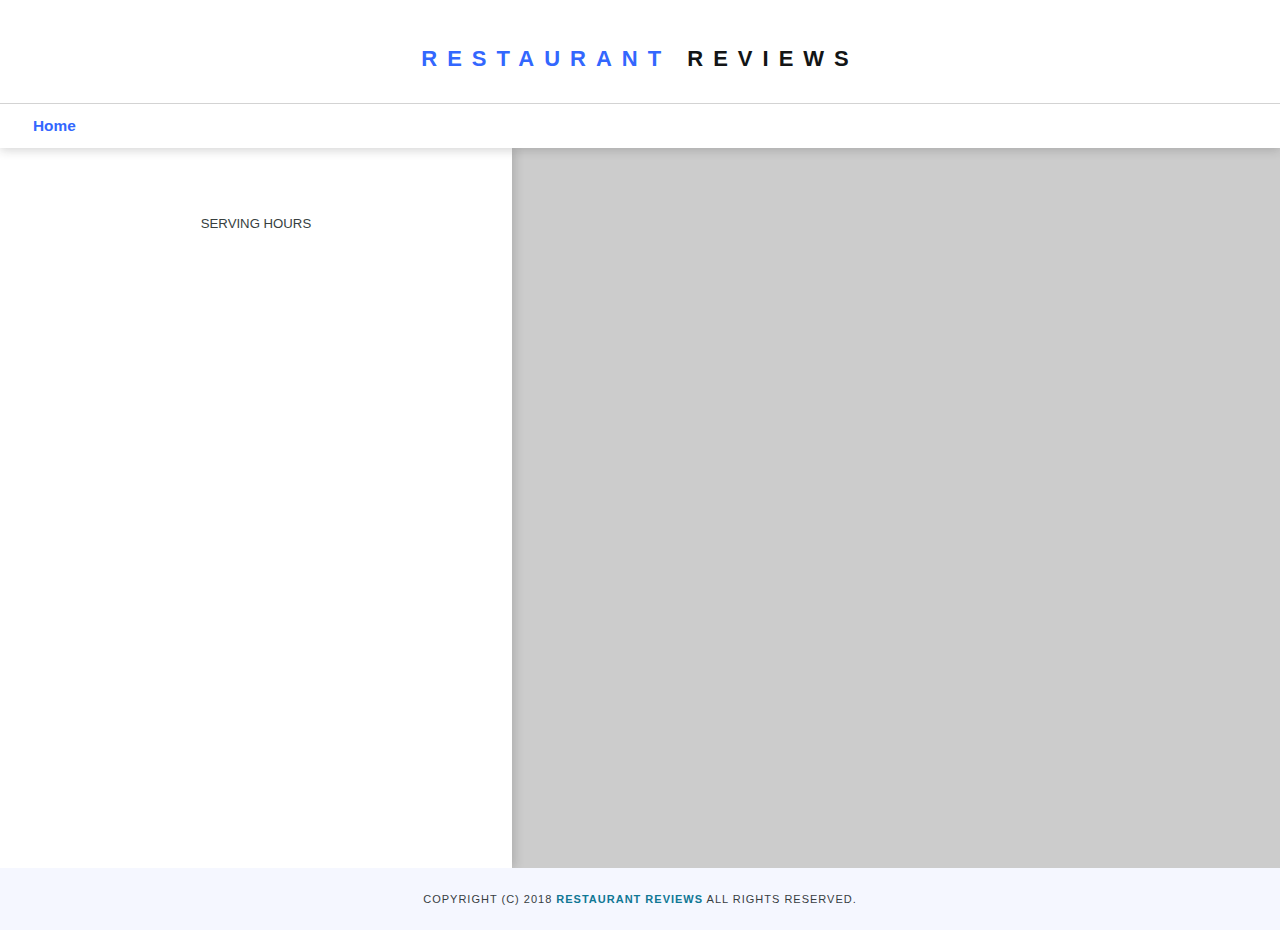
<file: restaurant.html>
<!DOCTYPE html>
<html lang="en">

  <head>
    <meta charset="UTF-8">
    <meta http-equiv='X-UA-Compatible' content='IE=edge'>
    <meta name="viewport" content="width=device-width, initial-scale=1">
    <meta name="theme-color" content="#3367fe"/>
    <link rel="manifest" href="manifest.json">
    <!-- Normalize.css for better cross-browser consistency -->
    <link rel="stylesheet" src="//normalize-css.googlecode.com/svn/trunk/normalize.css" />
    <!-- Main CSS file -->
    <link rel="stylesheet" href="css/styles.css" />
    <title>Restaurant Info</title>
  </head>

  <body class="inside">
    <!-- Beginning header -->
    <header>
      <!-- Beginning nav -->
      <nav>
        <h1><a aria-label="Link to Restaurant Reviews Home Page" href="/">Restaurant <span>Reviews</span></a></h1>
      </nav>
      <!-- End nav -->
      <!-- Beginning Breadcrumb -->
      <ul id="breadcrumb" aria-label="Breadcrumb">
        <li><a href="/" aria-label="Link to Home">Home</a></li>
      </ul>
      <!-- Beginning Breadcrumb -->
    </header>
    <!-- End header -->

    <!-- Beginning main -->
    <main id="maincontent">
      <!-- Beginning map -->
      <aside id="map-container">
        <div id="map" aria-label="map" role="application"></div>
      </aside>
      <!-- End map -->
      <!-- Beginning restaurant -->
      <section role="article" id="restaurant-container">
        <img id="restaurant-img">
        <h1 id="restaurant-name"></h1>
        <p id="restaurant-cuisine"></p>
        <p id="restaurant-address"></p>
        <table id="restaurant-hours">
          <caption>Serving Hours</caption>
          <tbody></tbody>
        </table>
      </section>
      <!-- End restaurant -->
    </main>
    <!-- End main -->

    <!-- Beginning reviews -->
    <section role="list" id="reviews-container">
      <ul id="reviews-list"></ul>
    </section>
    <!-- End reviews -->

    <!-- Beginning footer -->
    <footer id="footer">
      Copyright (c) 2018 <a href="/"><strong>Restaurant Reviews</strong></a> All Rights Reserved.
    </footer>
    <!-- End footer -->
    <!-- Beginning scripts -->
    <!-- IDB Library -->
    <script async defer charset="utf-8" src="lib/idb.js"></script>
    <!-- Database helpers -->
    <script src="js/dbhelper.js"></script>
    <!-- Main javascript file -->
    <script src="js/restaurant_info.js"></script>
    <!-- Google Maps -->
    <script async defer src="https://maps.googleapis.com/maps/api/js?key=AIzaSyBQo48L3GGaSG6akyytb2Ggd_R53fu91XM&libraries=places&callback=initMap"></script>
    <!-- End scripts -->

  </body>

</html>
</file>
<file: css/styles.css>
@charset "utf-8";

/* CSS 
** Document
*/

/* =============== Default Styles ============*/
html {
  font: 16px Helvetica, Arial, Sans-serif;
}

body {
 margin: 0;
 width: 100%;
 height: 100%;
}

a {
	color: #3367fe;
	text-decoration: none;
}

a > strong {
  color: #107895;
}

/* =============== Homepage Styles ============ */
header {
  position: fixed;
  z-index: 10;
  width: 100%;
  background-color: #ffffff;
}

nav {
  background-color: #ffffff;
  text-align:center;
  box-shadow: 0px 2px 10px 0px rgba(33, 33, 33, 0.2);
  -moz-box-shadow: 0px 2px 10px 0px rgba(33, 33, 33, 0.2);
  -webkit-box-shadow: 0px 2px 10px 0px rgba(33, 33, 33, 0.2);
}

nav h1{
  margin: 0;
  padding: 1.2rem;
}

nav h1 a {
  color: #3367fe;
  font-weight: 600;
  font-size: 1rem;
  letter-spacing: 2px;
  text-decoration: none;
  text-transform: uppercase;
  transition: letter-spacing 0.3s cubic-bezier(.25,.8,.25,1);
}

nav h1 a span {
  color: #131516;
}

#maincontent {
  top: 4rem;
  background-color: #ffffff;
  display: flex;
  flex-direction: column;
  position: relative;
}

section {
  width: 100%;
}

aside {
  width: 100%;
}

#map {
  height: 55vh;
  width: 100%;
  background-color: #ccc;
}

.filter-options {
  width: 100%;
  display: flex;
  flex-direction: column;
  background-color: #fff;
  transition: flex-direction 0.3s cubic-bezier(.25,.8,.25,1);
}

.filter-options h2 {
  color: #131516;
  font-size: 0.7rem;
  font-weight: 600;
  padding: 0.5rem 1.5rem;
  margin-bottom: 0;
}

.filter-form {
  width: 100%;
  display: flex;
  flex-direction: column;
  padding-bottom: 1rem;
  justify-content: space-evenly;
}

.filter-form select {
  background-color: #ffffff;
  font-size: 0.8rem;
  margin: 1rem;
  padding: 0.7rem;
  border: 1px solid #131516;
  border-radius: 5px;
  background-image: url("data:image/svg+xml;utf8,<svg fill='#131516' height='24' viewBox='0 0 24 24' width='24' xmlns='http://www.w3.org/2000/svg'><path d='M7 10l5 5 5-5z'/><path d='M0 0h24v24H0z' fill='none'/></svg>");
  background-repeat: no-repeat;
  background-position-x: 98%;
  background-position-y: 50%;
  -webkit-appearance: none;
  -moz-appearance: none;
  appearance: none;
}

#restaurants-list {
  display: grid;
  grid-template-columns: repeat(auto-fill,minmax(320px, 1fr));
  background-color: #ffffff;
  list-style: none;
  margin: 0;
  padding: 0;
}

#restaurants-list li{
  display: flex;
  flex-direction: column;
  margin: 1.5rem;
  border-radius: 5px;
  box-shadow: 0px 0px 10px 0px rgba(33, 33, 33, 0.2);
  -moz-box-shadow: 0px 0px 10px 0px rgba(33, 33, 33, 0.2);
  -webkit-box-shadow: 0px 0px 10px 0px rgba(33, 33, 33, 0.2);
  transition: all 0.3s cubic-bezier(.25,.8,.25,1);
}

#restaurants-list li:hover, #restaurants-list li:focus{
  margin-top:0.5rem;
  margin-bottom: 2rem;
  box-shadow: 0px 15px 25px 0px rgba(33, 33, 33, 0.2);
  -moz-box-shadow: 0px 15px 25px 0px rgba(33, 33, 33, 0.2);
  -webkit-box-shadow: 0px 15px 25px 0px rgba(33, 33, 33, 0.2);
}

.restaurant-img {
  width:100%;
  height: auto;
  border-radius: 5px 5px 0 0;
}

#restaurants-list h1{
  color: #131516;
  font-size: 1rem;
  text-align: center;
  letter-spacing: 1px;
  margin-left: 0.5rem;
  margin-right: 0.5rem;
}

#restaurants-list p{
  margin-top: 0;
  font-size: 0.9rem;
  color: #373d3f;
  margin-left: 1rem;
  margin-right: 1rem;
}

#restaurants-list a {
  margin: 1rem;
  font-size: 0.6rem;
  text-align: center;
  text-transform: uppercase;
  background: #3367fe;
  color: #ffffff;
  width: 40%;
  padding: 0.6rem;
  align-self: flex-end;
  border-radius: 3px;
  transition: background 0.3s cubic-bezier(.25,.8,.25,1);
}

#restaurants-list a:hover, #restaurants-list a:focus {
  background: #01447e;
}

#footer {
  top: 4rem;
  background-color: #f5f7ff;
  color: #373d3f;
  font-size: 0.5em;
  letter-spacing: 1px;
  padding: 25px;
  text-decoration: none;
  text-align: center;
  text-transform: uppercase;
  position: relative;
  bottom: 0;
  z-index: 11;
}

/* =============== Restaurant Page Styles ============ */
.inside header {
  box-shadow: 0px 2px 10px 0px rgba(33, 33, 33, 0.2);
  -moz-box-shadow: 0px 2px 10px 0px rgba(33, 33, 33, 0.2);
  -webkit-box-shadow: 0px 2px 10px 0px rgba(33, 33, 33, 0.2);
}

.inside nav {
  box-shadow: none;
  border-bottom: 1px solid rgba(33, 33, 33, 0.2);
}

#breadcrumb {
  list-style: none;
  font-size: 0.7rem;
  font-weight: 600;
  color: #373d3f;
  padding: 0.6rem 1.5rem;
  margin: 0;
}

#breadcrumb li {
  display: inline;
}
 
#breadcrumb li+li:before {
    padding: 8px;
    color: #373d3f;
    content: "/\00a0";
}

#breadcrumb li a {
    color: #3367fe;
    text-decoration: none;
}

#breadcrumb li a:hover {
    color: #01447e;
}

.inside #maincontent {
  top:6rem;
}

.inside .restaurant-img {
  border-radius: 0;
}

#restaurant-container h1 {
  font-size: 1rem;
  letter-spacing: 1px;
  color: #131516;
  margin-left: 1rem;
  margin-right: 1rem;
}

#restaurant-container #restaurant-cuisine {
  font-size: 0.7rem;
  text-transform: uppercase;
  font-weight: 600;
  color: #db3236;
  margin: 0 1rem;
}

#restaurant-container #restaurant-address {
  font-size: 0.9rem;
  color: #373d3f;
  margin-left: 1rem;
  margin-right: 1rem;
}

#restaurant-container table {
  border-collapse: collapse;
  margin: 0;
  padding: 0;
  width: 100%;
  table-layout: fixed;
}

#restaurant-container table caption {
  font-size: 0.6rem;
  text-transform: uppercase;
  margin: 1rem;
  color: #373f3f;
}

#restaurant-container table tr {
  background-color: #f8f8f8;
  border: 1px solid #ddd;
}

table td {
  padding: 1rem 1.5rem;
  font-size: 0.7rem;
  color: #131516;
}

#reviews-container {
  width: 100%;
  top: 6rem;
  z-index: 9;
  position: relative;
  display: flex;
  flex-direction: column;
}

#reviews-container h2 {
  margin: 1.5rem 1.5rem 0 1.5rem;
  font-size: 0.7rem;
  text-transform: uppercase;
  letter-spacing: 1px;
}

#reviews-container p {
  margin: 1.5rem;
  font-size: 0.9rem;
  color: #373d3f;
}

#reviews-container ul {
  display: grid;
  grid-template-columns: repeat(auto-fill,minmax(100vw, 1fr));
  background-color: #ffffff;
  list-style: none;
  margin: 0;
  padding: 0;
}

#reviews-container li{
  display: flex;
  flex-direction: row;
  flex-wrap: wrap;
  margin: 1.5rem;
  border-radius: 5px;
  box-shadow: 0px 0px 10px 0px rgba(33, 33, 33, 0.2);
  -moz-box-shadow: 0px 0px 10px 0px rgba(33, 33, 33, 0.2);
  -webkit-box-shadow: 0px 0px 10px 0px rgba(33, 33, 33, 0.2);
  transition: all 0.3s cubic-bezier(.25,.8,.25,1);
}

#reviews-container li p:nth-of-type(1) {
  width: calc(100% * (1/2) - 1.5rem - 1px);
  margin-bottom: 0;
  margin-right: 0;
  font-size: 1rem;
  color: #131516; 
}

#reviews-container li p:nth-of-type(2) {
  width: calc(100% * (1/2) - 1.5rem - 1px);
  margin-bottom: 0;
  margin-left: 0;
  text-align: right;
  font-size: 0.6rem;
  text-transform: uppercase;
  color: #373f3f;
}

#reviews-container li p:nth-of-type(3) {
  width: 100%;
  font-size: 0.8rem;
  color: #db3236;;
  margin-bottom: 0;
}

#reviews-container li p:nth-of-type(4) {
  font-size: 0.9rem;
  color: #373d3f;
  line-height: 1.5rem;
}

.inside #footer {
  top: 6rem;
}

/* =============== Media Queries ============ */
@media screen and (min-width: 320px) { 

  html {
    font-size: calc(16px + 6 * ((100vw - 320px) / 680));
  }

}


@media screen and (min-width: 426px){

  nav h1 a {
    letter-spacing: 10px;
  }

  .filter-form {
    flex-direction: row;
  }

  .filter-form select {
    width: 100%;
  }

  #map {
    height: 70vh;
  }

}


@media screen and (min-width: 600px){

  .inside header {
    position: relative;
  }

  .inside #maincontent {
    flex-direction: row;
    height: 80vh;
    top: 0;
  }

  .inside section {
    flex-grow: 2;
    overflow: auto;
    width: 50%;
    order: 1;
    position: relative;
    z-index: 8;
    box-shadow: 2px 0px 10px 0px rgba(33, 33, 33, 0.2);
    -moz-box-shadow: 2px 0px 10px 0px rgba(33, 33, 33, 0.2);
    -webkit-box-shadow: 2px 0px 10px 0px rgba(33, 33, 33, 0.2);
  }

  .inside aside {
    flex-grow: 1;
    width: 50%;
    order: 2;
  }

  .inside #map {
    height: 100%;
    width: 100%;
  }

  #reviews-container {
    top: 0;
  }

  .inside #footer {
    top: 0;
  }

}


@media screen and (min-width: 960px){

  header {
    position: relative;
  }

  #maincontent {
    flex-direction: row;
    height: 85vh;
    top: 0;
  }

  section {
    flex-grow: 2;
    overflow: auto;
    width: 55%;
    order: 1;
    position: relative;
    z-index: 8;
    box-shadow: 2px 0px 10px 0px rgba(33, 33, 33, 0.2);
    -moz-box-shadow: 2px 0px 10px 0px rgba(33, 33, 33, 0.2);
    -webkit-box-shadow: 2px 0px 10px 0px rgba(33, 33, 33, 0.2);
  }

  aside {
    flex-grow: 1;
    width: 45%;
    order: 2;
  }

  .inside section {
    width: 40%;
  }

  .inside aside {
    width: 60%;
  }

  #map {
    height: 100%;
    width: 100%;
  }

  #footer {
    top: 0;
  }

}


@media screen and (min-width: 1000px) {

  html {
    font-size: 22px;
  }

  #reviews-container ul {
    grid-template-columns: repeat(auto-fill,minmax(50vw, 1fr));
  }

}
</file>
